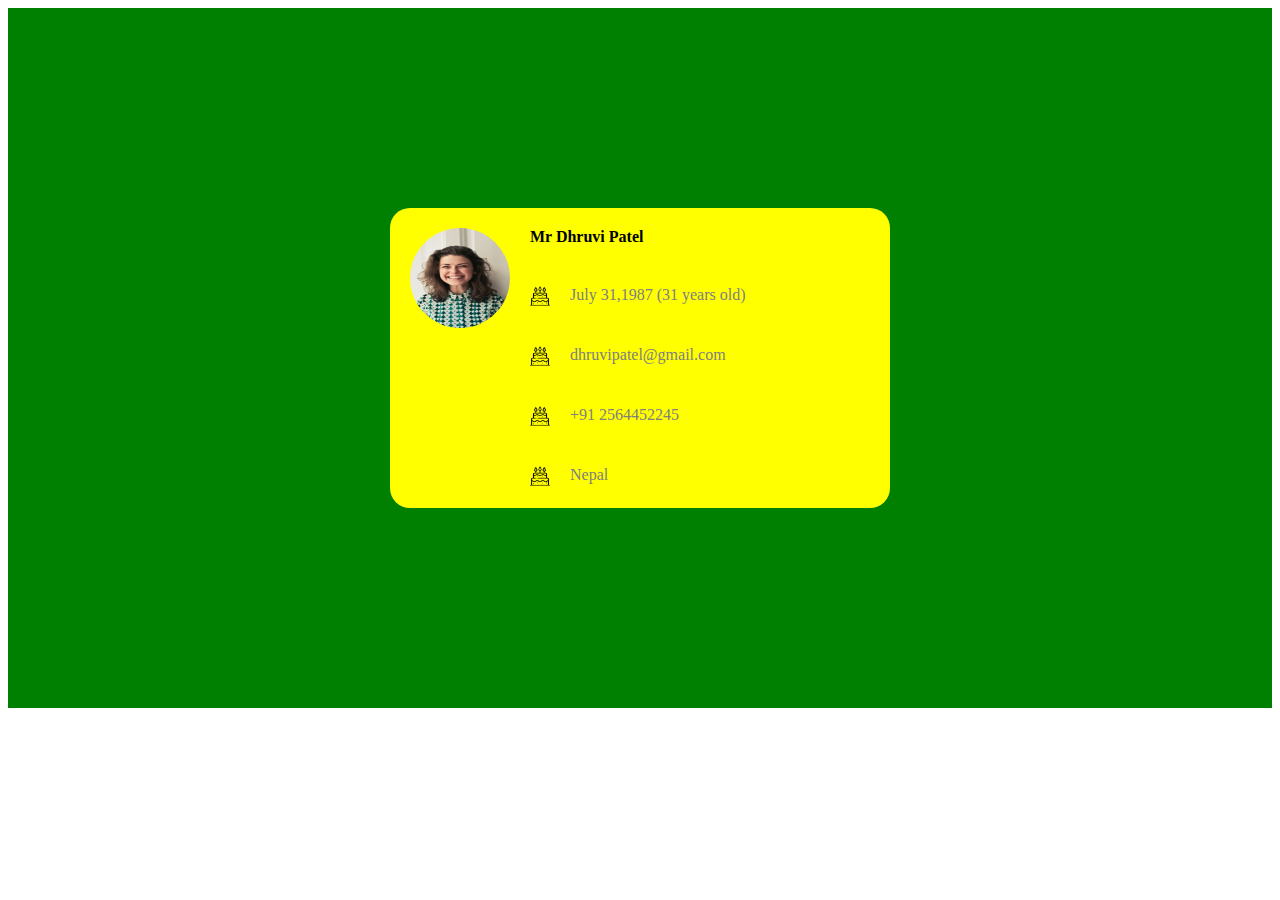
<file: users.html>
<!DOCTYPE html>
<html lang="en">
  <head>
    <meta charset="UTF-8" />
    <meta http-equiv="X-UA-Compatible" content="IE=edge" />
    <meta name="viewport" content="width=device-width, initial-scale=1.0" />
    <title>User</title>
  </head>
  <body>
    <div
      style="
        height: 700px;
        width: 100%;
        display: flex;
        justify-content: center;
        align-items: center;
        background-color: green;
      "
    >
      <div style="height: 300px; width: 500px; background-color: yellow;display: flex;flex-direction: row;border-radius: 20px;">
        <div
          style="
            height: 100px;
            width: 100px;
            margin: 20px;
            border-radius: 50%;
          "
        >
          <img src="P-1.jpg" alt="" style="height: 100%;width: 100%;border-radius: 50%;"/>
        </div>
        <div>
            <p style="font-weight: bold;margin-bottom: 20px;margin-top: 20px;">Mr Dhruvi Patel</p>
            <div style="display: flex;flex-direction: row;"><div style="height:20px;width: 20px;margin-bottom: 20px;margin-top: 20px ;"><img src="cake.png" style="height: 100%;width: 100%;"></div> <p style="color:gray;margin-bottom: 20px;margin-top: 20px;margin-left: 20px;">July 31,1987 (31 years old)</p></div>
            <div style="display: flex;flex-direction: row;"><div style="height:20px;width: 20px;margin-bottom: 20px;margin-top: 20px ;"><img src="cake.png" style="height: 100%;width: 100%;"></div> <p style="color:gray;margin-bottom: 20px;margin-top: 20px;margin-left: 20px;">dhruvipatel@gmail.com</p></div>
            <div style="display: flex;flex-direction: row;"><div style="height:20px;width: 20px;margin-bottom: 20px;margin-top: 20px ;"><img src="cake.png" style="height: 100%;width: 100%;"></div> <p style="color:gray;margin-bottom: 20px;margin-top: 20px;margin-left: 20px;">+91 2564452245</p></div>
            <div style="display: flex;flex-direction: row;"><div style="height:20px;width: 20px;margin-bottom: 20px;margin-top: 20px ;"><img src="cake.png" style="height: 100%;width: 100%;"></div> <p style="color:gray;margin-bottom: 20px;margin-top: 20px;margin-left: 20px;">Nepal</p></div>
            
        </div>
      </div>
    </div>
  </body>
</html>
</file>
